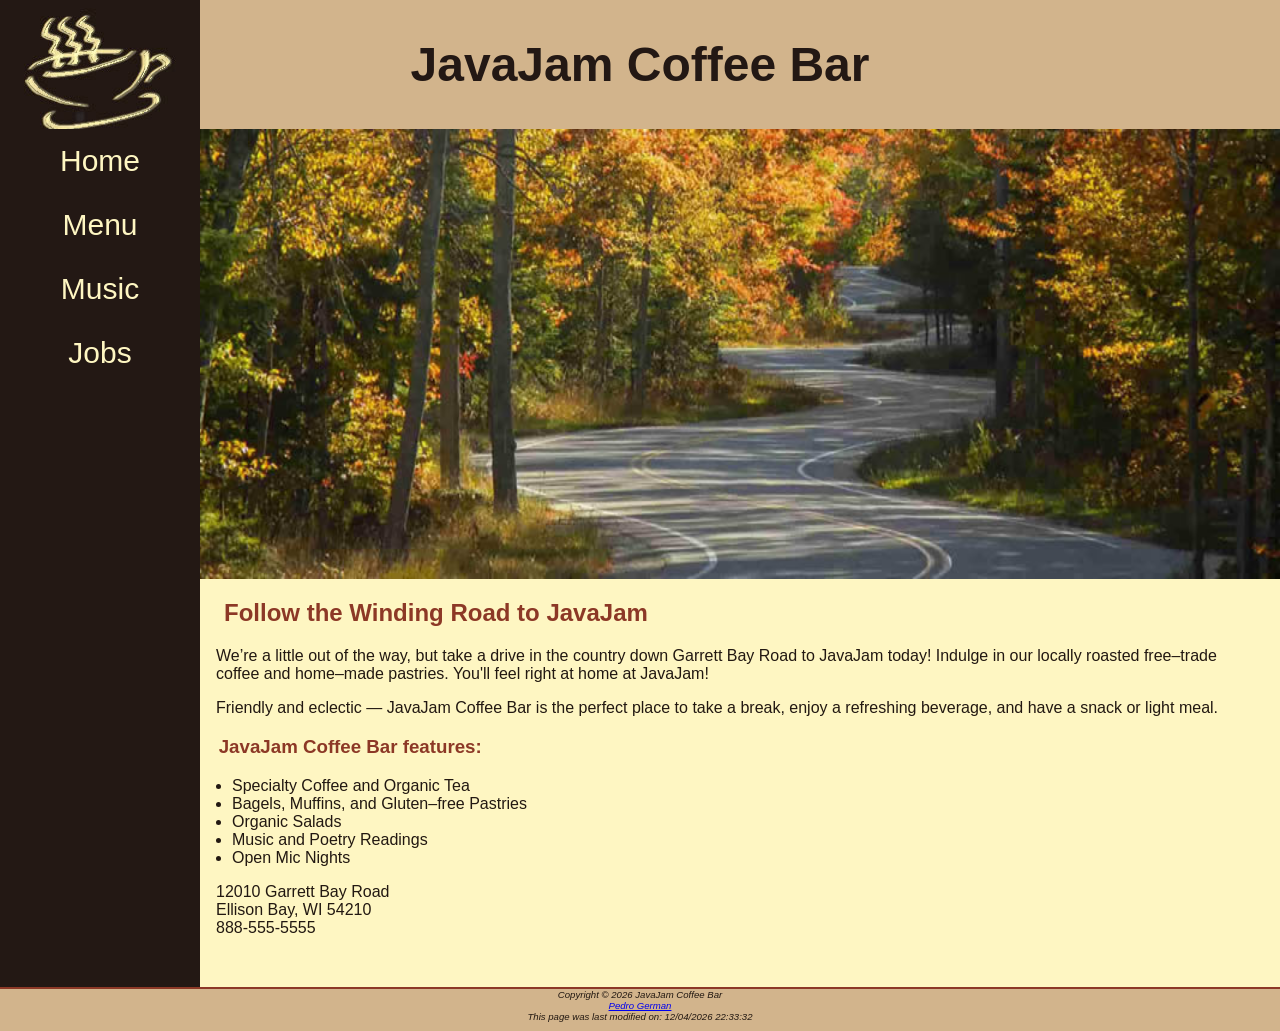
<file: index.html>
<!DOCTYPE html>

<html lang="en">
	<head>
		<title>JavaJam Coffee Bar</title>
		<meta charset="utf-8">
		<meta name="viewport" content="width=device-width, initial-scale=1.0">
		<link href="styles/style.css" rel="stylesheet">
	</head>
	
	<body>
	<div id="wrapper">
		<header>
			<h1><a href="index.html">JavaJam Coffee Bar</a></h1>
		</header>
		<nav>
			<ul>
			<!-- This is a comment -->
				<li><a href="index.html">Home</a></li>
				<li><a href="menu.html">Menu</a></li>
				<li><a href="music.html">Music</a></li>
				<li><a href="jobs.html">Jobs</a></li>
			</ul>
		</nav>
		
		<main>
			<div id="homehero">
			</div>
			<h2>Follow the Winding Road to JavaJam</h2>
			<p>We&#8217;re a little out of the way, but take a drive in the country down Garrett Bay Road to JavaJam today!
			Indulge in our locally roasted free&ndash;trade coffee and home&ndash;made pastries. You'll feel right at home at JavaJam!
			</p>
			<p>Friendly and eclectic &mdash; JavaJam Coffee Bar is the perfect place to take a break, enjoy a refreshing beverage, and have a snack or light meal.</p>
			
			<h3>JavaJam Coffee Bar features:</h3>
			
			<ul>
				<li>Specialty Coffee and Organic Tea</li>
				<li>Bagels, Muffins, and Gluten&ndash;free Pastries</li>
				<li>Organic Salads</li>
				<li>Music and Poetry Readings</li>
				<li>Open Mic Nights</li>
			</ul>
			
			<div>
				12010 Garrett Bay Road<br>
				Ellison Bay, WI 54210<br>
				
				<a id="mobile" href="tel:888-555-5555">888-555-5555</a>
				<span id="desktop">888-555-5555</span><br><br>
				
			</div>
		</main>
	<footer>
	Copyright &copy; 2026 JavaJam Coffee Bar<br>
	<a href="mailto:pgerman@amarillocollege.com">Pedro German</a>
	<div>
	<script>
	document.write("This page was last modified on: " + document.lastModified)
	</script>
	</div>
	</footer>
	</div>
	</body>
	


</html>
</file>
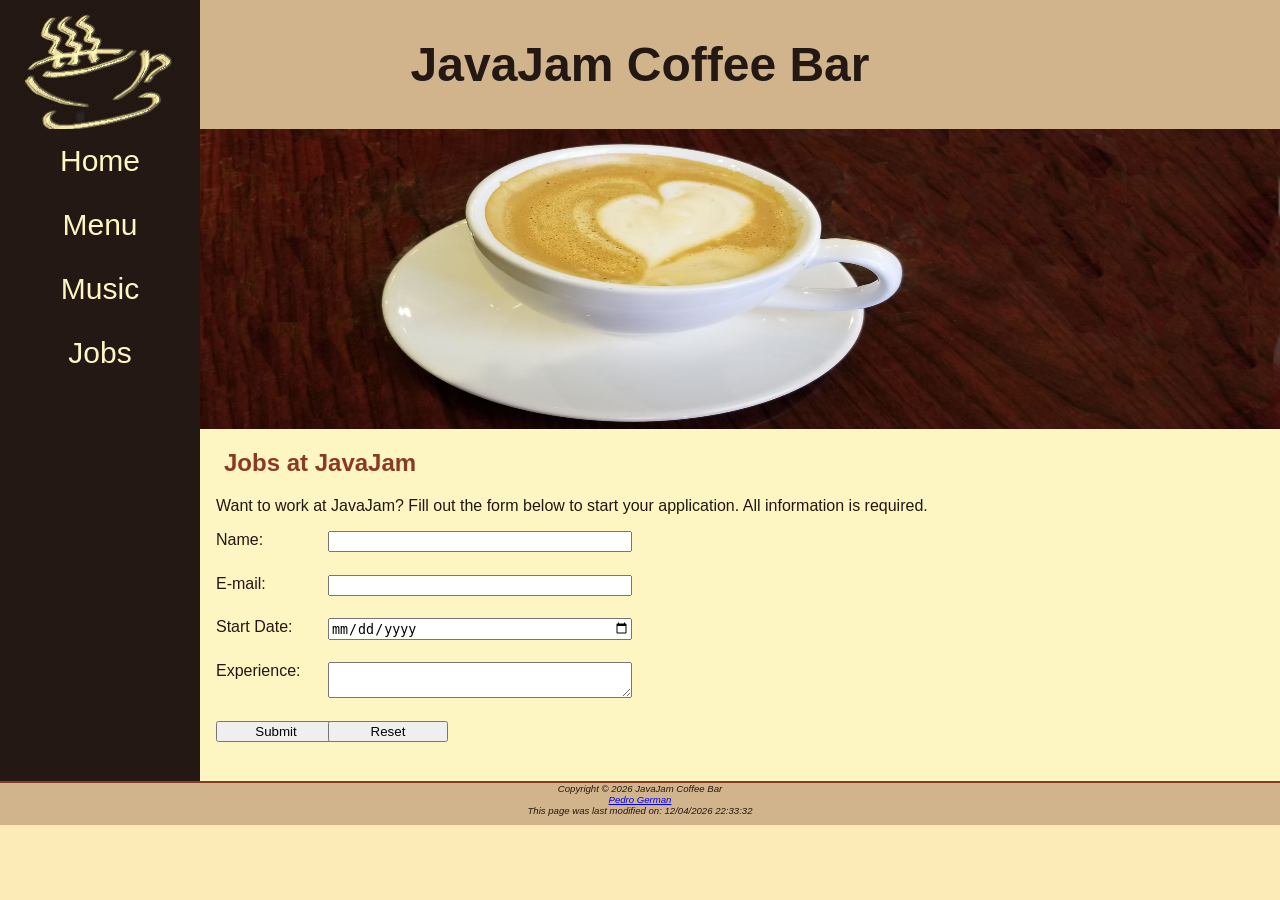
<file: jobs.html>
<!DOCTYPE html>

<html lang="en">
	<head>
		<title>JavaJam Coffee Bar | Jobs</title>
		<meta charset="utf-8">
		<meta name="viewport" content="width=device-width, initial-scale=1.0">
		<link href="styles/style.css" rel="stylesheet">
	</head>
	
	<body>
	<div id="wrapper">
		<header>
			<h1><a href="index.html">JavaJam Coffee Bar</a></h1>
		</header>
		<nav>
			<ul>
			<!-- This is a comment -->
				<li><a href="index.html">Home</a></li>
				<li><a href="menu.html">Menu</a></li>
				<li><a href="music.html">Music</a></li>
				<li><a href="jobs.html">Jobs</a></li>
			</ul>
		</nav>
		
		<main>
			<div id="herojobs">
			</div>
			
			<h2>Jobs at JavaJam</h2>
			<p>Want to work at JavaJam? Fill out the form below to start your application. All information is required.</p>
			
			<!-- Job Application Form -->
			<form method="post" action="https://webdevbasics.nets/scripts/javajam8.php">
			<label for="myName">Name: </label>
			<input type="text" id="myName" name="myName" required>
			
			<label for="myEmail">E-mail: </label>
			<input type="email" id="myEmail" name="myEmail" required>
			
			<label for="myStart">Start Date: </label>
			<input type="date" id="myStart" name="myStart" required>
			
			<label for="myExperience">Experience: </label>
			<textarea name="myExperience" id="myExperience" rows="2" cols="20" required></textarea>
			<input type="submit" value="Submit">
			<input type="reset" value="Reset">
			</form>
		</main>
	<footer>
	Copyright &copy; 2026 JavaJam Coffee Bar<br>
	<a href="mailto:pgerman@amarillocollege.com">Pedro German</a>
	<div>
	<script>
	document.write("This page was last modified on: " + document.lastModified)
	</script>
	</div>
	</footer>
	</div>
	</body>
	


</html>
</file>
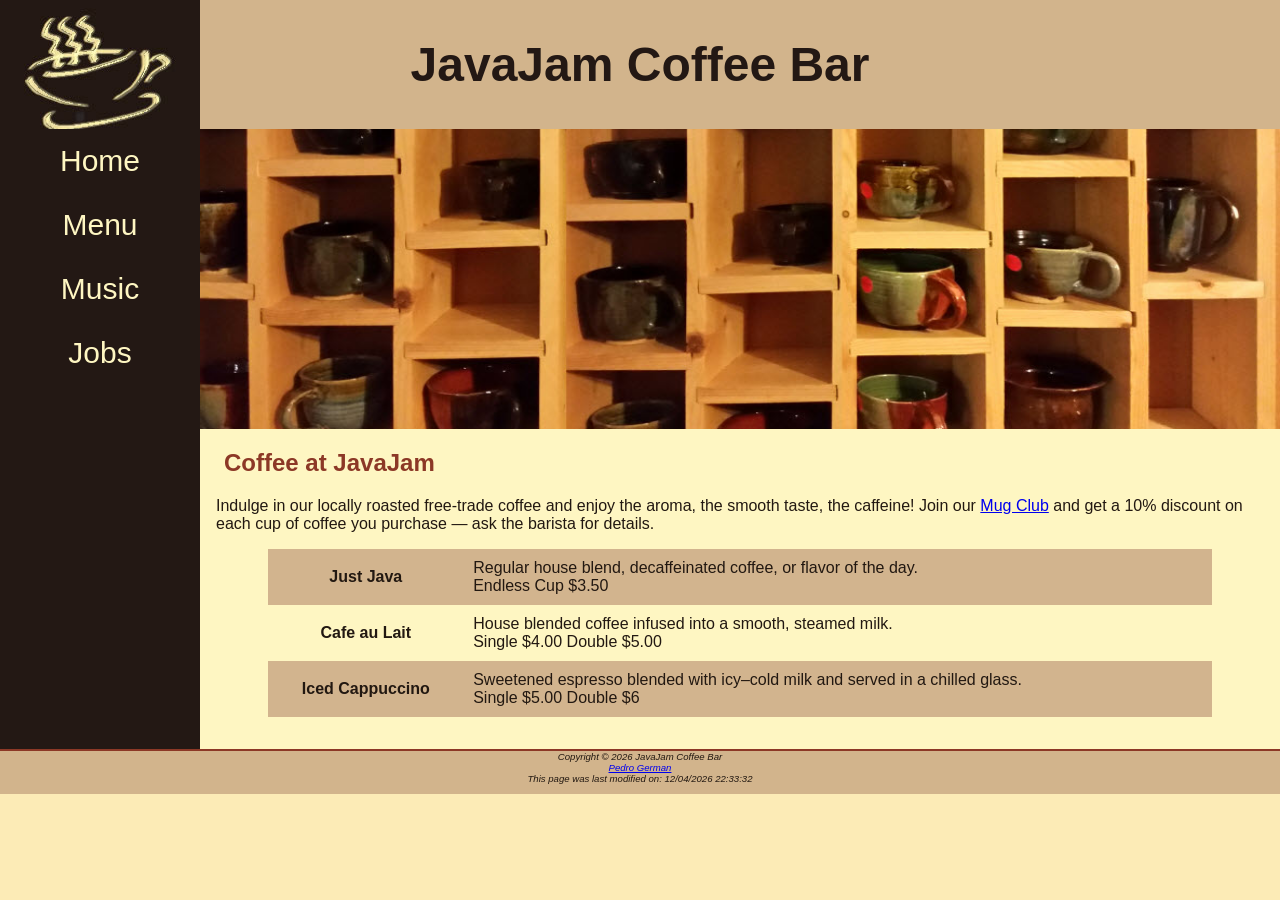
<file: menu.html>
<!DOCTYPE html>

<html lang="en">
	<head>
		<title>JavaJam Coffee Bar | Menu</title>
		<meta charset="utf-8">
		<meta name="viewport" content="width=device-width, initial-scale=1.0">
		<link href="styles/style.css" rel="stylesheet">
	</head>
	
	<body>
	<div id="wrapper">
		<header>
			<h1><a href="index.html">JavaJam Coffee Bar</a></h1>
		</header>
		<nav>
			<ul>
			<!-- This is a comment -->
				<li><a href="index.html">Home</a></li>
				<li><a href="menu.html">Menu</a></li>
				<li><a href="music.html">Music</a></li>
				<li><a href="jobs.html">Jobs</a></li>
			</ul>
		</nav>
		
		<main>
			<div id="heromugs">
			</div>
			<h2>Coffee at JavaJam</h2>
			<p>Indulge in our locally roasted free-trade coffee and enjoy the aroma, the smooth taste, 
    the caffeine! Join our <a href="#" onmouseover=
    "alert('JavaJam Mug Club Members get a 10% discount on each cup of coffee!');">Mug Club</a> and get a 10% discount on each cup of coffee you 
    purchase &mdash; ask the barista for details.</p>
			<div id="flow">
				<table>
					<tr>
						<th>Just Java</th>
						<td>Regular house blend, decaffeinated coffee, or flavor of the day.<br>Endless Cup $3.50</td>
					</tr>
					<tr>
						<th>Cafe au Lait</th>
						<td>House blended coffee infused into a smooth, steamed milk.<br>Single $4.00 Double $5.00</td>
					</tr>
					<tr>
						<th>Iced Cappuccino</th>
						<td>Sweetened espresso blended with icy&ndash;cold milk and served in a chilled glass.<br>Single $5.00 Double $6</td>
					</tr>
				</table>
			</div>
		</main>
	<footer>
	Copyright &copy; 2026 JavaJam Coffee Bar<br>
	<a href="mailto:pgerman@amarillocollege.com">Pedro German</a>
	<div>
	<script>
	document.write("This page was last modified on: " + document.lastModified)
	</script>
	</div>
	</footer>
	</div>
	</body>
	


</html>
</file>
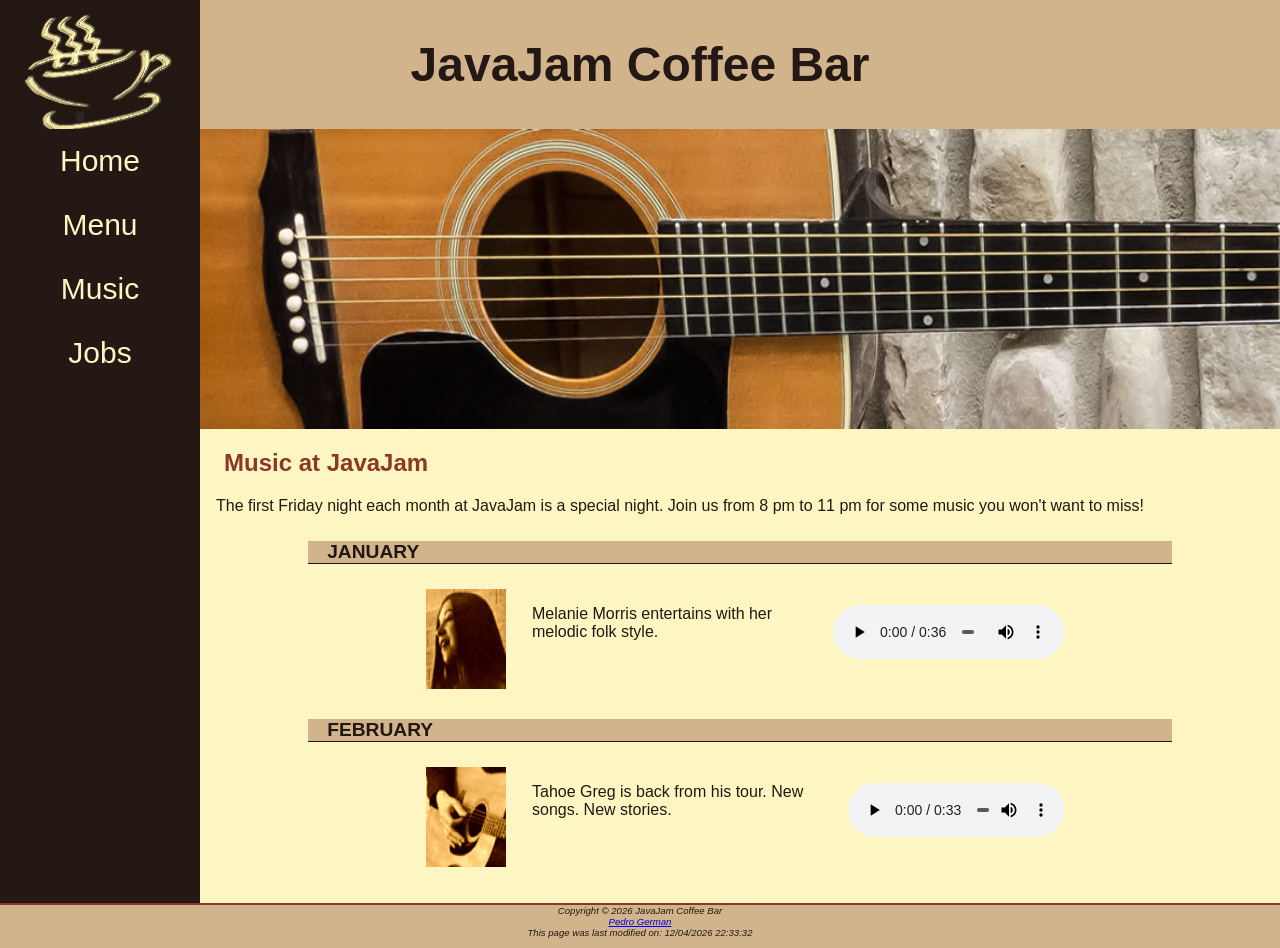
<file: music.html>
<!DOCTYPE html>

<html lang="en">
	<head>
		<title>JavaJam Coffee Bar | Music</title>
		<meta charset="utf-8">
		<meta name="viewport" content="width=device-width, initial-scale=1.0">
		<link href="styles/style.css" rel="stylesheet">
	</head>
	
	<body>
	<div id="wrapper">
		<header>
		<h1><a href="index.html">JavaJam Coffee Bar</a></h1>
		</header>
		<nav>
			<ul>
			<!-- This is a comment -->
				<li><a href="index.html">Home</a></li>
				<li><a href="menu.html">Menu</a></li>
				<li><a href="music.html">Music</a></li>
				<li><a href="jobs.html">Jobs</a></li>
			</ul>
		</nav>
		
		<main>
            <div id="heroguitar"></div>
            <h2>Music at JavaJam</h2>
            <p>The first Friday night each month at JavaJam is a special night. Join us from 8 pm to 11 pm for some music you won't want to miss!</p>
            <h4>January</h4>
            <div class="details">
                <a href="img/melanie.jpg"><img src="img/melaniethumb.jpg" alt="Melanie" width="100" height="100"></a>
                <p>Melanie Morris entertains with her melodic folk style.</p>
                <audio controls="controls">
                    <source src="audio/melanie.mp3" type="audio/mpeg">
                    <source src="audio/melanie.ogg" type="audio/ogg">
                    <a href="audio/melanie.mp3">Download music from Melanie</a> (MP3)
                </audio>
            </div>
            <h4>February</h4>
            <div class="details">
                <a href="img/greg.jpg"><img src="img/gregthumb.jpg" alt="Tahoe Greg" width="100" height="100"></a>
                <p>Tahoe Greg is back from his tour. New songs. New stories.</p>
                <audio controls="controls">
                    <source src="audio/greg.mp3" type="audio/mpeg">
                    <source src="audio/greg.ogg" type="audio/ogg">
                    <a href="audio/greg.mp3">Download music from Greg</a> (MP3)
                </audio>
            </div>
        </main>
	<footer>
	Copyright &copy; 2026 JavaJam Coffee Bar<br>
	<a href="mailto:pgerman@amarillocollege.com">Pedro German</a>
	<div>
	<script>
	document.write("This page was last modified on: " + document.lastModified)
	</script>
	</div>
	</footer>
	</div>
	</body>
	


</html>
</file>
<file: styles/style.css>
/*Box-sizing for all elements*/
* {
	box-sizing: border-box;
}

/*Styles for the body*/
body {
	background-color: #FCEBB6;
	color: #221811;
	font-family: Tahoma, Arial, sans-serif;
	margin: 0;
}
/*styles for the wrapper*/
#wrapper { 
	background-color: #231814;
	padding: 0;
}
/*styles for the header*/
header {
	background-color: #D2B48C;
	color: #231814;
	padding-top: 5px;
	padding-bottom: 5px;
	background-image: url(../img/cup.jpg);
	background-repeat: no-repeat;
	padding-left: 105px;
} 
header a {text-decoration: none;}
header a:link {color: #231814;}
header a:visited {color: #231814;}
header a:hover {color: #FEF6C2;}

/* Styles for the headers*/


/*styles for headings*/
h1 { font-size: 2em; }
h2 { color: #8C3826; } 
h3, dt {color: #8C3826; }
h4 {
	background-color: #D2B48C;
	font-size: 1.2em;
	padding-left: .5em;
	padding-bottom: 0;
	text-transform: uppercase;
	border-bottom: 1px solid #221811;
	clear: left;
}
/*styles for the nav*/
nav {
	text-align: center;
	font-size: 1.5em
}
nav a { text-decoration: none; }

/*Psuedo class for nav links*/
nav a:link {
	color: #FeF6C2;
}

nav a:visited {
	color: #D2B48C;
}

nav a:hover {
	color: #CC9933;
}

nav ul {
	display: flex;
	flex-direction: column;
	font-size: 1.25em;
	list-style-type: none;
	margin: 0;
	padding: 0;
}
nav li {
	border-bottom: 1px solid #FEF6C2;
	padding: .5em 1em;
	width: 100%;
}
/* Styles for the main*/

main {
	background-color: #FEF6C2;
	display: block;
	padding: 0 0 2em 0;
}
h2, h3, h4, p, div, ul, dl {
	padding-left: 1em;
	padding-right: 1em;
}
main ul {
	padding-left: 2em;
}
/*Styles for details*/
.details {
	padding-left: 20%;
	padding-right: 20%;
	overflow: auto;
}
/*Styles for images*/
img {
	padding-left: 10px;
	padding-right: 10px;
}
/*Styles for home hero*/
#homehero {
	height: 300px;
	background-image: url(../img/road.jpg);
	background-repeat: no-repeat;
	background-size: 100% 100%;
}
#heromugs {
	background-image: url(../img/threemugs.jpg);
	height: 300px;
	background-size: 100% 100%;
	background-repeat: no-repeat;
}

#heroguitar {
	background-image: url(../img/guitar.jpg);
	height: 300px;
	background-size: 100% 100%;
	background-repeat: no-repeat;
}
#herojobs {
	background-image: url(../img/herojobs.jpg);
	height: 300px;
	background-size: 100% 100%;
	background-repeat: no-repeat;
}
/*Styles for mobile*/
#mobile {
	display: inline;
}
/* Styles for Desktop*/
#desktop {
	display: none;
}
/*styles for the footer*/
footer {
	background-color: #D2B48C;
	font-size: .60em;
	font-style: italic;
	text-align: center;
	padding-bottom: 1em;
	border-top: 2px solid #8C3826;
}
table {
	margin: auto;
	width: 90%;
	border-spacing: 0;
}
th, td {
	padding: 10px;
}
tr:nth-of-type(odd) {
	background-color: #D2B48E;
}
form {
	display: flex;
	flex-direction: column;
	padding-left: 1em;
	width: 80%;
}
input, textarea {
	margin-bottom: .5em;
}
audio { display: block;
		margin-top: 1em;
}
/*Media Query for Dekstop*/
@media (min-width: 600px) {
	header {
		padding-left: 0;
		text-align: center;
	}
	h1 {
		font-size: 3em;
	}
	nav ul {
		flex-flow: row nowrap; 
		justify-content: space-around;
	}
	nav li {
		border-bottom: none;
	}
	#homehero {
		background-image: url(../img/hero.jpg); 
		height: 50vh; 
	}
	#heromugs {
		background-image: url(../img/heromugs.jpg); 
	}
	#heroguitar {
		background-image: url(../img/heroguitar.jpg); 
	}
	#flow {
		display: flex;
		flex-direction: row;
	}
	#mobile {
		display: none;
	}
	#desktop {
		display: inline;
	}
	.details {
		display: flex;
		flex-direction: row;
	}
	h4 {
		margin-left: 10%;
		margin-right: 10%;
	}
	form {
		width: 40%;
		display: grid;
		grid-gap: 1em;
		gap: 1em;
		grid-template-columns: 6em 1fr;
	}
	form div {
		grid-column: 2 / 3;
		display: flex;
		gap: 1em; /* This creates space between the two buttons */
	}
	.form-buttons {
		grid-column: 2 / 3; /* Places the group in the right column */
		display: flex;      /* Aligns buttons horizontally */
		gap: 20px;          /* Adjust this value to increase/decrease space */
	}

	input[type="submit"], 
	input[type="reset"] {
		width: 9em;
	}
	#herojobs {
		background-image: url(../img/herojobs.jpg);
	}
}
		
/* Media Query for large Screens*/
@media (min-width: 1024px) {
	@supports (display: grid) {
		header {
			grid-area: header;
		}
		nav {
			grid-area: nav;
		}
		main {
			grid-area: main;
		}
		footer {
			grid-area: footer;
		}
		#wrapper {
			display: grid;
			grid-template:
			"header header"
			"nav    main" 
			"footer footer"
			/ 200px;
		}
		nav ul {
			flex-direction: column;
		}
		header {
			background-image: url(../img/coffeelogo.jpg); 
		}
	}
}
</file>
